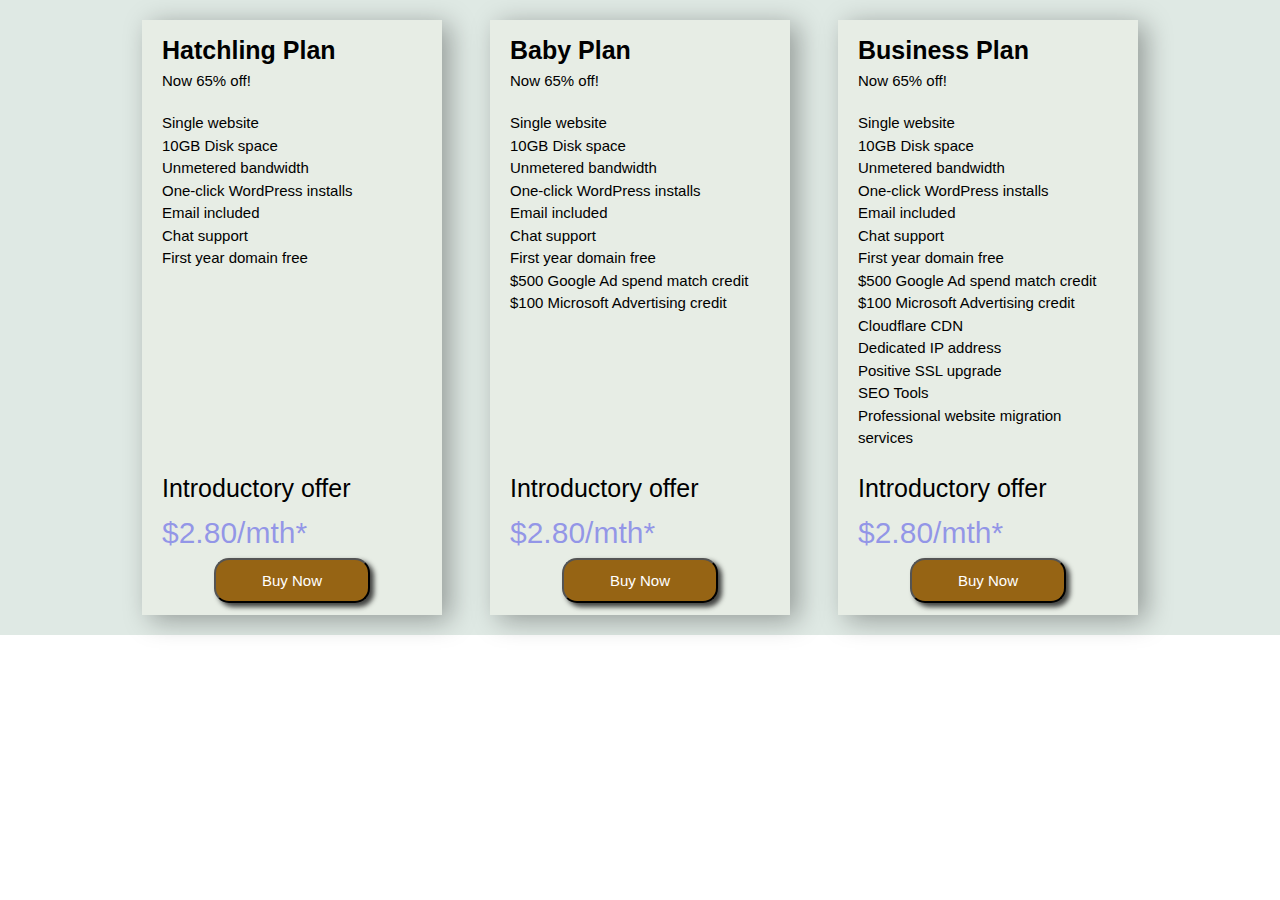
<file: css-masterclass/grids/pricing-table.html>
<!DOCTYPE html>
<html lang="en">

<head>
    <meta charset="UTF-8">
    <meta http-equiv="X-UA-Compatible" content="IE=edge">
    <meta name="viewport" content="width=device-width, initial-scale=1.0">
    <title>Pricing Table</title>
    <link rel="stylesheet" href="pt.css">
</head>

<body>
    <section class="pricing">
        <div class="plans">
            <div class="plan">
                <div class="plan-title">
                    <h4>Hatchling Plan</h4>
                    <p>Now 65% off!</p>
                </div>
                <div class="plan-features">
                    <ul>
                        <li>Single website</li>
                        <li>10GB Disk space</li>
                        <li>Unmetered bandwidth</li>
                        <li>
                            One-click WordPress installs
                        </li>
                        <li>
                            Email included
                        </li>
                        <li>
                            Chat support
                        </li>
                        <li>
                            First year domain free
                        </li>
                    </ul>
                </div>
                <div class="plan-price">
                    <p>Introductory offer</p>
                    <p>$2.80/mth*</p>
                    <button>Buy Now</button>
                </div>
            </div>






            <div class="plan">
                <div class="plan-title">
                    <h4>Baby Plan</h4>
                    <p>Now 65% off!</p>
                </div>
                <div class="plan-features">
                    <ul>
                        <li>Single website</li>
                        <li>10GB Disk space</li>
                        <li>Unmetered bandwidth</li>
                        <li>
                            One-click WordPress installs
                        </li>
                        <li>
                            Email included
                        </li>
                        <li>
                            Chat support
                        </li>
                        <li>
                            First year domain free
                        </li>
                        <li>
                            $500 Google Ad spend match credit
                        </li>
                        <li>
                            $100 Microsoft Advertising credit
                        </li>
                    </ul>
                </div>
                <div class="plan-price">
                    <p>Introductory offer</p>
                    <p>$2.80/mth*</p>
                    <button>Buy Now</button>
                </div>
            </div>




            <div class="plan">
                <div class="plan-title">
                    <h4>Business Plan</h4>
                    <p>Now 65% off!</p>
                </div>
                <div class="plan-features">
                    <ul>
                        <li>Single website</li>
                        <li>10GB Disk space</li>
                        <li>Unmetered bandwidth</li>
                        <li>
                            One-click WordPress installs
                        </li>
                        <li>
                            Email included
                        </li>
                        <li>
                            Chat support
                        </li>
                        <li>
                            First year domain free
                        </li>
                        <li>
                            $500 Google Ad spend match credit
                        </li>
                        <li>
                            $100 Microsoft Advertising credit
                        </li>
                        <li>
                            Cloudflare CDN
                        </li>
                        <li>Dedicated IP address​</li>
                        <li>Positive SSL upgrade</li>
                        <li>SEO Tools</li>
                        <li>Professional website migration services</li>
                    </ul>
                </div>
                <div class="plan-price">
                    <p>Introductory offer</p>
                    <p>$2.80/mth*</p>
                    <button>Buy Now</button>
                </div>
            </div>
        </div>
    </section>
</body>

</html>
</file>
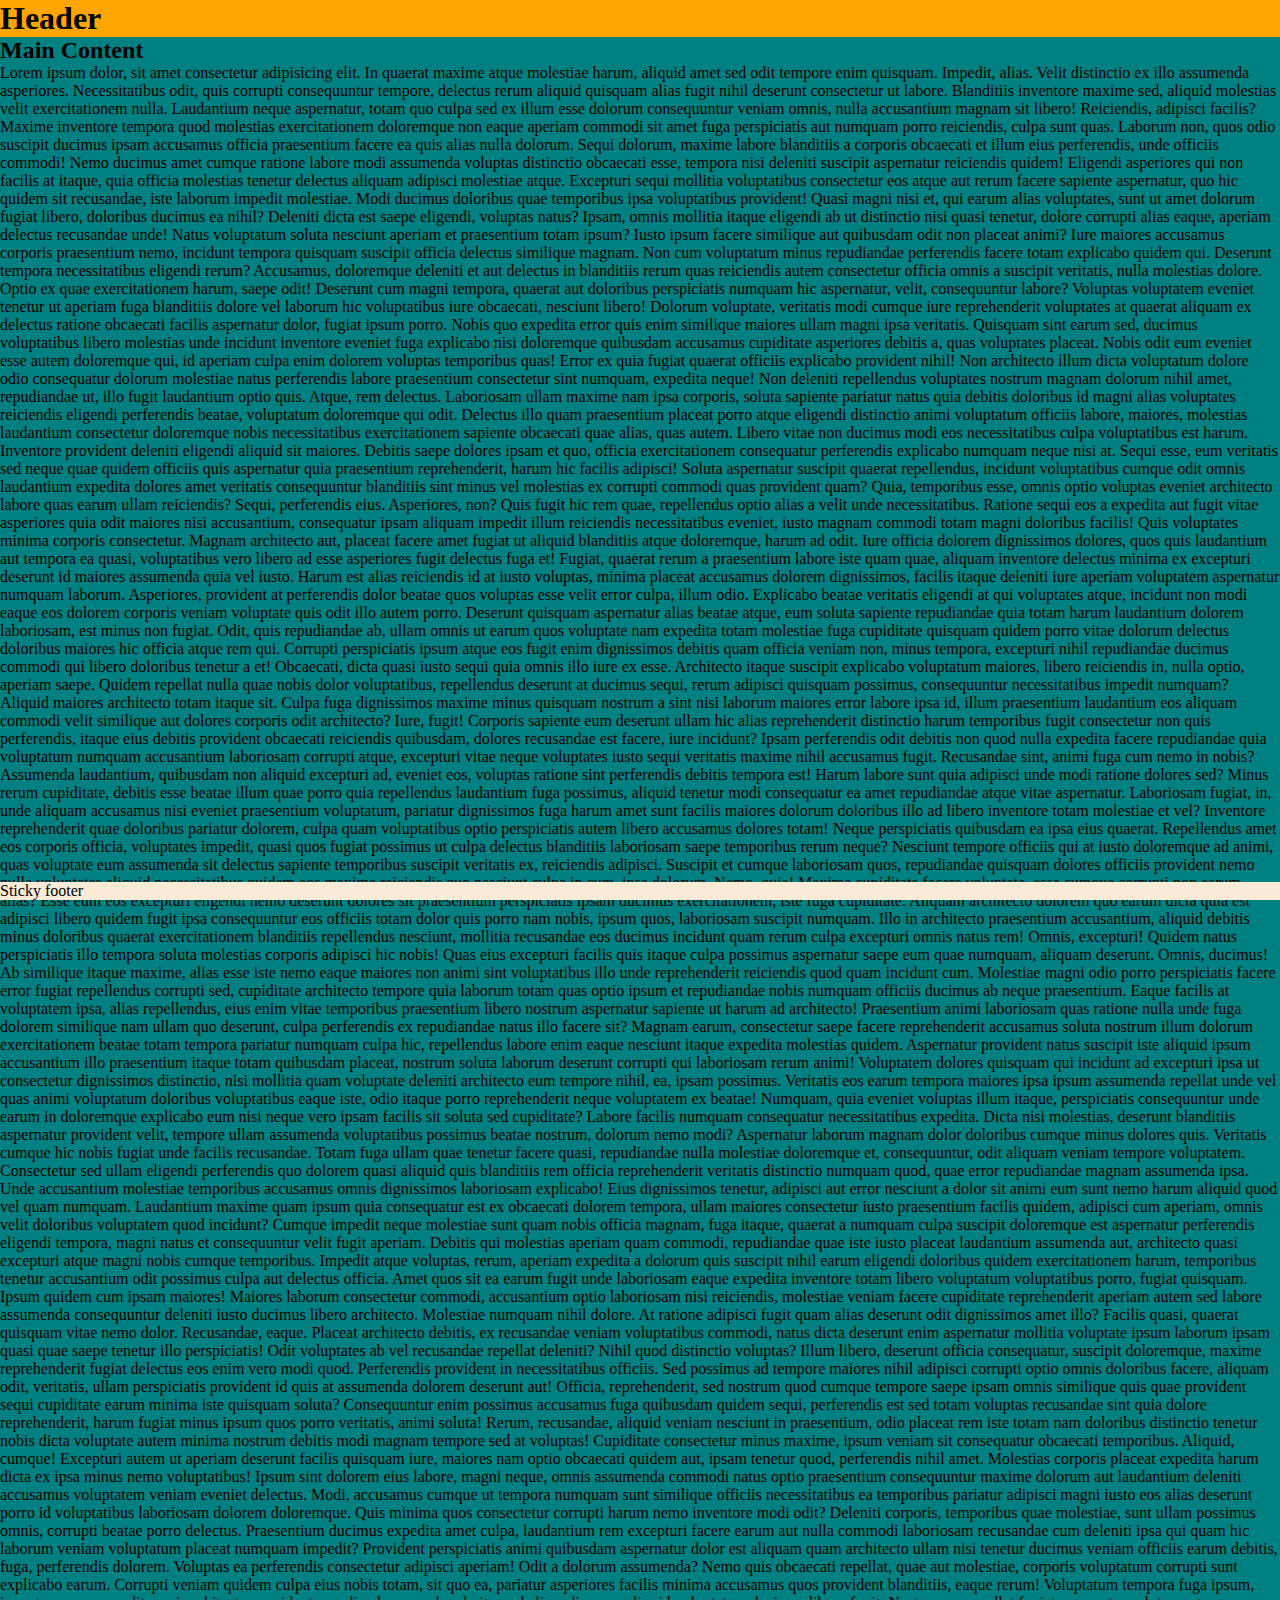
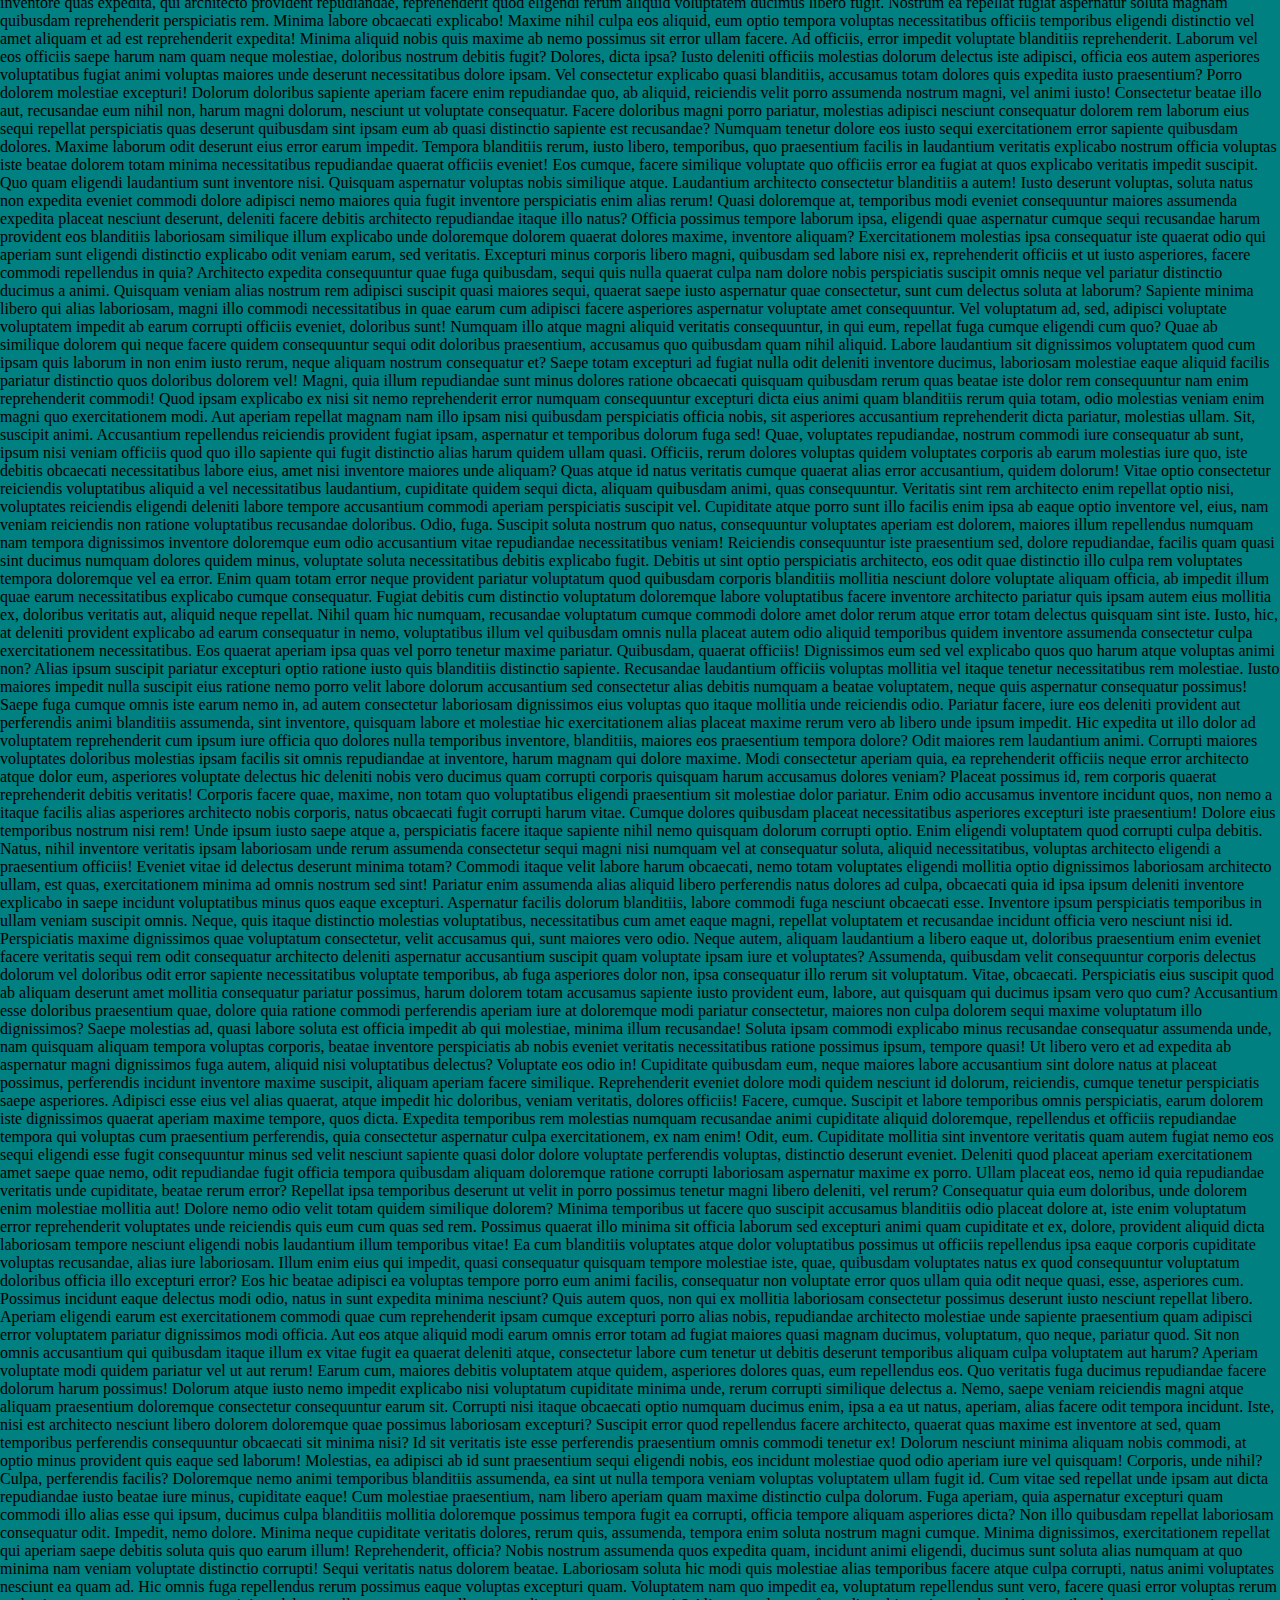
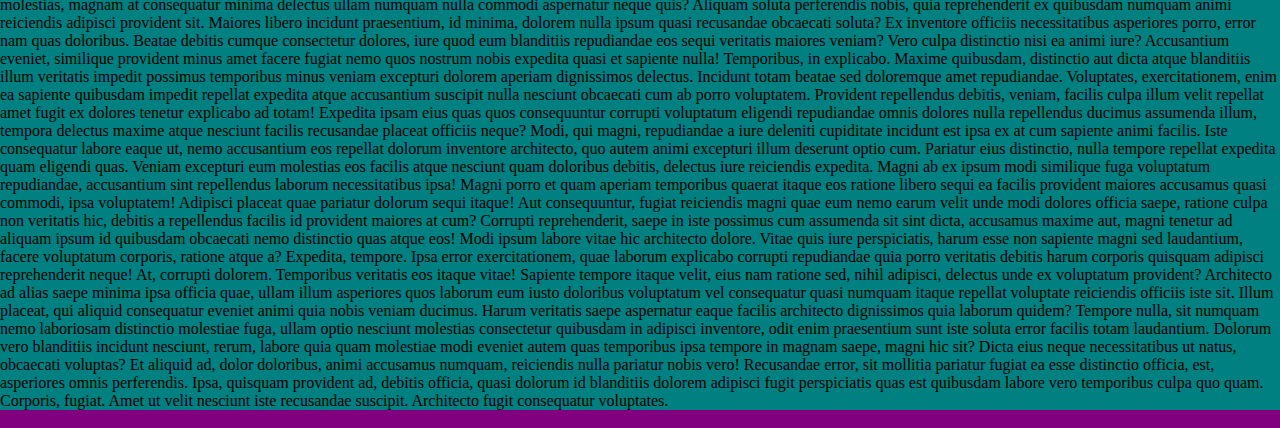
<file: css-masterclass/grids/sticky-footer.html>
<!DOCTYPE html>
<html lang="en">

<head>
    <meta charset="UTF-8">
    <meta http-equiv="X-UA-Compatible" content="IE=edge">
    <meta name="viewport" content="width=device-width, initial-scale=1.0">
    <title>Sticky Footer</title>
    <link rel="stylesheet" href="sf.css">
</head>

<body>
    <header>
        <h1>Header</h1>
    </header>
    <main>
        <h2>Main Content</h2>
        Lorem ipsum dolor, sit amet consectetur adipisicing elit. In quaerat maxime atque molestiae harum, aliquid amet
        sed odit tempore enim quisquam. Impedit, alias. Velit distinctio ex illo assumenda asperiores. Necessitatibus
        odit, quis corrupti consequuntur tempore, delectus rerum aliquid quisquam alias fugit nihil deserunt consectetur
        ut labore. Blanditiis inventore maxime sed, aliquid molestias velit exercitationem nulla. Laudantium neque
        aspernatur, totam quo culpa sed ex illum esse dolorum consequuntur veniam omnis, nulla accusantium magnam sit
        libero! Reiciendis, adipisci facilis? Maxime inventore tempora quod molestias exercitationem doloremque non
        eaque aperiam commodi sit amet fuga perspiciatis aut numquam porro reiciendis, culpa sunt quas. Laborum non,
        quos odio suscipit ducimus ipsam accusamus officia praesentium facere ea quis alias nulla dolorum. Sequi
        dolorum, maxime labore blanditiis a corporis obcaecati et illum eius perferendis, unde officiis commodi! Nemo
        ducimus amet cumque ratione labore modi assumenda voluptas distinctio obcaecati esse, tempora nisi deleniti
        suscipit aspernatur reiciendis quidem! Eligendi asperiores qui non facilis at itaque, quia officia molestias
        tenetur delectus aliquam adipisci molestiae atque. Excepturi sequi mollitia voluptatibus consectetur eos atque
        aut rerum facere sapiente aspernatur, quo hic quidem sit recusandae, iste laborum impedit molestiae. Modi
        ducimus doloribus quae temporibus ipsa voluptatibus provident! Quasi magni nisi et, qui earum alias voluptates,
        sunt ut amet dolorum fugiat libero, doloribus ducimus ea nihil? Deleniti dicta est saepe eligendi, voluptas
        natus? Ipsam, omnis mollitia itaque eligendi ab ut distinctio nisi quasi tenetur, dolore corrupti alias eaque,
        aperiam delectus recusandae unde! Natus voluptatum soluta nesciunt aperiam et praesentium totam ipsum? Iusto
        ipsum facere similique aut quibusdam odit non placeat animi? Iure maiores accusamus corporis praesentium nemo,
        incidunt tempora quisquam suscipit officia delectus similique magnam. Non cum voluptatum minus repudiandae
        perferendis facere totam explicabo quidem qui. Deserunt tempora necessitatibus eligendi rerum? Accusamus,
        doloremque deleniti et aut delectus in blanditiis rerum quas reiciendis autem consectetur officia omnis a
        suscipit veritatis, nulla molestias dolore. Optio ex quae exercitationem harum, saepe odit! Deserunt cum magni
        tempora, quaerat aut doloribus perspiciatis numquam hic aspernatur, velit, consequuntur labore? Voluptas
        voluptatem eveniet tenetur ut aperiam fuga blanditiis dolore vel laborum hic voluptatibus iure obcaecati,
        nesciunt libero! Dolorum voluptate, veritatis modi cumque iure reprehenderit voluptates at quaerat aliquam ex
        delectus ratione obcaecati facilis aspernatur dolor, fugiat ipsum porro. Nobis quo expedita error quis enim
        similique maiores ullam magni ipsa veritatis. Quisquam sint earum sed, ducimus voluptatibus libero molestias
        unde incidunt inventore eveniet fuga explicabo nisi doloremque quibusdam accusamus cupiditate asperiores debitis
        a, quas voluptates placeat. Nobis odit eum eveniet esse autem doloremque qui, id aperiam culpa enim dolorem
        voluptas temporibus quas! Error ex quia fugiat quaerat officiis explicabo provident nihil! Non architecto illum
        dicta voluptatum dolore odio consequatur dolorum molestiae natus perferendis labore praesentium consectetur sint
        numquam, expedita neque! Non deleniti repellendus voluptates nostrum magnam dolorum nihil amet, repudiandae ut,
        illo fugit laudantium optio quis. Atque, rem delectus. Laboriosam ullam maxime nam ipsa corporis, soluta
        sapiente pariatur natus quia debitis doloribus id magni alias voluptates reiciendis eligendi perferendis beatae,
        voluptatum doloremque qui odit. Delectus illo quam praesentium placeat porro atque eligendi distinctio animi
        voluptatum officiis labore, maiores, molestias laudantium consectetur doloremque nobis necessitatibus
        exercitationem sapiente obcaecati quae alias, quas autem. Libero vitae non ducimus modi eos necessitatibus culpa
        voluptatibus est harum. Inventore provident deleniti eligendi aliquid sit maiores. Debitis saepe dolores ipsam
        et quo, officia exercitationem consequatur perferendis explicabo numquam neque nisi at. Sequi esse, eum
        veritatis sed neque quae quidem officiis quis aspernatur quia praesentium reprehenderit, harum hic facilis
        adipisci! Soluta aspernatur suscipit quaerat repellendus, incidunt voluptatibus cumque odit omnis laudantium
        expedita dolores amet veritatis consequuntur blanditiis sint minus vel molestias ex corrupti commodi quas
        provident quam? Quia, temporibus esse, omnis optio voluptas eveniet architecto labore quas earum ullam
        reiciendis? Sequi, perferendis eius. Asperiores, non? Quis fugit hic rem quae, repellendus optio alias a velit
        unde necessitatibus. Ratione sequi eos a expedita aut fugit vitae asperiores quia odit maiores nisi accusantium,
        consequatur ipsam aliquam impedit illum reiciendis necessitatibus eveniet, iusto magnam commodi totam magni
        doloribus facilis! Quis voluptates minima corporis consectetur. Magnam architecto aut, placeat facere amet
        fugiat ut aliquid blanditiis atque doloremque, harum ad odit. Iure officia dolorem dignissimos dolores, quos
        quis laudantium aut tempora ea quasi, voluptatibus vero libero ad esse asperiores fugit delectus fuga et!
        Fugiat, quaerat rerum a praesentium labore iste quam quae, aliquam inventore delectus minima ex excepturi
        deserunt id maiores assumenda quia vel iusto. Harum est alias reiciendis id at iusto voluptas, minima placeat
        accusamus dolorem dignissimos, facilis itaque deleniti iure aperiam voluptatem aspernatur numquam laborum.
        Asperiores, provident at perferendis dolor beatae quos voluptas esse velit error culpa, illum odio. Explicabo
        beatae veritatis eligendi at qui voluptates atque, incidunt non modi eaque eos dolorem corporis veniam voluptate
        quis odit illo autem porro. Deserunt quisquam aspernatur alias beatae atque, eum soluta sapiente repudiandae
        quia totam harum laudantium dolorem laboriosam, est minus non fugiat. Odit, quis repudiandae ab, ullam omnis ut
        earum quos voluptate nam expedita totam molestiae fuga cupiditate quisquam quidem porro vitae dolorum delectus
        doloribus maiores hic officia atque rem qui. Corrupti perspiciatis ipsum atque eos fugit enim dignissimos
        debitis quam officia veniam non, minus tempora, excepturi nihil repudiandae ducimus commodi qui libero doloribus
        tenetur a et! Obcaecati, dicta quasi iusto sequi quia omnis illo iure ex esse. Architecto itaque suscipit
        explicabo voluptatum maiores, libero reiciendis in, nulla optio, aperiam saepe. Quidem repellat nulla quae nobis
        dolor voluptatibus, repellendus deserunt at ducimus sequi, rerum adipisci quisquam possimus, consequuntur
        necessitatibus impedit numquam? Aliquid maiores architecto totam itaque sit. Culpa fuga dignissimos maxime minus
        quisquam nostrum a sint nisi laborum maiores error labore ipsa id, illum praesentium laudantium eos aliquam
        commodi velit similique aut dolores corporis odit architecto? Iure, fugit! Corporis sapiente eum deserunt ullam
        hic alias reprehenderit distinctio harum temporibus fugit consectetur non quis perferendis, itaque eius debitis
        provident obcaecati reiciendis quibusdam, dolores recusandae est facere, iure incidunt? Ipsam perferendis odit
        debitis non quod nulla expedita facere repudiandae quia voluptatum numquam accusantium laboriosam corrupti
        atque, excepturi vitae neque voluptates iusto sequi veritatis maxime nihil accusamus fugit. Recusandae sint,
        animi fuga cum nemo in nobis? Assumenda laudantium, quibusdam non aliquid excepturi ad, eveniet eos, voluptas
        ratione sint perferendis debitis tempora est! Harum labore sunt quia adipisci unde modi ratione dolores sed?
        Minus rerum cupiditate, debitis esse beatae illum quae porro quia repellendus laudantium fuga possimus, aliquid
        tenetur modi consequatur ea amet repudiandae atque vitae aspernatur. Laboriosam fugiat, in, unde aliquam
        accusamus nisi eveniet praesentium voluptatum, pariatur dignissimos fuga harum amet sunt facilis maiores dolorum
        doloribus illo ad libero inventore totam molestiae et vel? Inventore reprehenderit quae doloribus pariatur
        dolorem, culpa quam voluptatibus optio perspiciatis autem libero accusamus dolores totam! Neque perspiciatis
        quibusdam ea ipsa eius quaerat. Repellendus amet eos corporis officia, voluptates impedit, quasi quos fugiat
        possimus ut culpa delectus blanditiis laboriosam saepe temporibus rerum neque? Nesciunt tempore officiis qui at
        iusto doloremque ad animi, quas voluptate eum assumenda sit delectus sapiente temporibus suscipit veritatis ex,
        reiciendis adipisci. Suscipit et cumque laboriosam quos, repudiandae quisquam dolores officiis provident nemo
        nulla voluptates aliquid necessitatibus quidem eos maxime reiciendis quo nesciunt culpa in cum, ipsa dolorum.
        Nemo, quia! Maxime cupiditate facere voluptate, esse cumque corrupti non earum alias? Esse eum eos excepturi
        eligendi nemo deserunt dolores sit praesentium perspiciatis ipsam ducimus exercitationem, iste fuga cupiditate.
        Aliquam architecto dolorem quo earum dicta quia est adipisci libero quidem fugit ipsa consequuntur eos officiis
        totam dolor quis porro nam nobis, ipsum quos, laboriosam suscipit numquam. Illo in architecto praesentium
        accusantium, aliquid debitis minus doloribus quaerat exercitationem blanditiis repellendus nesciunt, mollitia
        recusandae eos ducimus incidunt quam rerum culpa excepturi omnis natus rem! Omnis, excepturi! Quidem natus
        perspiciatis illo tempora soluta molestias corporis adipisci hic nobis! Quas eius excepturi facilis quis itaque
        culpa possimus aspernatur saepe eum quae numquam, aliquam deserunt. Omnis, ducimus! Ab similique itaque maxime,
        alias esse iste nemo eaque maiores non animi sint voluptatibus illo unde reprehenderit reiciendis quod quam
        incidunt cum. Molestiae magni odio porro perspiciatis facere error fugiat repellendus corrupti sed, cupiditate
        architecto tempore quia laborum totam quas optio ipsum et repudiandae nobis numquam officiis ducimus ab neque
        praesentium. Eaque facilis at voluptatem ipsa, alias repellendus, eius enim vitae temporibus praesentium libero
        nostrum aspernatur sapiente ut harum ad architecto! Praesentium animi laboriosam quas ratione nulla unde fuga
        dolorem similique nam ullam quo deserunt, culpa perferendis ex repudiandae natus illo facere sit? Magnam earum,
        consectetur saepe facere reprehenderit accusamus soluta nostrum illum dolorum exercitationem beatae totam
        tempora pariatur numquam culpa hic, repellendus labore enim eaque nesciunt itaque expedita molestias quidem.
        Aspernatur provident natus suscipit iste aliquid ipsum accusantium illo praesentium itaque totam quibusdam
        placeat, nostrum soluta laborum deserunt corrupti qui laboriosam rerum animi! Voluptatem dolores quisquam qui
        incidunt ad excepturi ipsa ut consectetur dignissimos distinctio, nisi mollitia quam voluptate deleniti
        architecto eum tempore nihil, ea, ipsam possimus. Veritatis eos earum tempora maiores ipsa ipsum assumenda
        repellat unde vel quas animi voluptatum doloribus voluptatibus eaque iste, odio itaque porro reprehenderit neque
        voluptatem ex beatae! Numquam, quia eveniet voluptas illum itaque, perspiciatis consequuntur unde earum in
        doloremque explicabo eum nisi neque vero ipsam facilis sit soluta sed cupiditate? Labore facilis numquam
        consequatur necessitatibus expedita. Dicta nisi molestias, deserunt blanditiis aspernatur provident velit,
        tempore ullam assumenda voluptatibus possimus beatae nostrum, dolorum nemo modi? Aspernatur laborum magnam dolor
        doloribus cumque minus dolores quis. Veritatis cumque hic nobis fugiat unde facilis recusandae. Totam fuga ullam
        quae tenetur facere quasi, repudiandae nulla molestiae doloremque et, consequuntur, odit aliquam veniam tempore
        voluptatem. Consectetur sed ullam eligendi perferendis quo dolorem quasi aliquid quis blanditiis rem officia
        reprehenderit veritatis distinctio numquam quod, quae error repudiandae magnam assumenda ipsa. Unde accusantium
        molestiae temporibus accusamus omnis dignissimos laboriosam explicabo! Eius dignissimos tenetur, adipisci aut
        error nesciunt a dolor sit animi eum sunt nemo harum aliquid quod vel quam numquam. Laudantium maxime quam ipsum
        quia consequatur est ex obcaecati dolorem tempora, ullam maiores consectetur iusto praesentium facilis quidem,
        adipisci cum aperiam, omnis velit doloribus voluptatem quod incidunt? Cumque impedit neque molestiae sunt quam
        nobis officia magnam, fuga itaque, quaerat a numquam culpa suscipit doloremque est aspernatur perferendis
        eligendi tempora, magni natus et consequuntur velit fugit aperiam. Debitis qui molestias aperiam quam commodi,
        repudiandae quae iste iusto placeat laudantium assumenda aut, architecto quasi excepturi atque magni nobis
        cumque temporibus. Impedit atque voluptas, rerum, aperiam expedita a dolorum quis suscipit nihil earum eligendi
        doloribus quidem exercitationem harum, temporibus tenetur accusantium odit possimus culpa aut delectus officia.
        Amet quos sit ea earum fugit unde laboriosam eaque expedita inventore totam libero voluptatum voluptatibus
        porro, fugiat quisquam. Ipsum quidem cum ipsam maiores! Maiores laborum consectetur commodi, accusantium optio
        laboriosam nisi reiciendis, molestiae veniam facere cupiditate reprehenderit aperiam autem sed labore assumenda
        consequuntur deleniti iusto ducimus libero architecto. Molestiae numquam nihil dolore. At ratione adipisci fugit
        quam alias deserunt odit dignissimos amet illo? Facilis quasi, quaerat quisquam vitae nemo dolor. Recusandae,
        eaque. Placeat architecto debitis, ex recusandae veniam voluptatibus commodi, natus dicta deserunt enim
        aspernatur mollitia voluptate ipsum laborum ipsam quasi quae saepe tenetur illo perspiciatis! Odit voluptates ab
        vel recusandae repellat deleniti? Nihil quod distinctio voluptas? Illum libero, deserunt officia consequatur,
        suscipit doloremque, maxime reprehenderit fugiat delectus eos enim vero modi quod. Perferendis provident in
        necessitatibus officiis. Sed possimus ad tempore maiores nihil adipisci corrupti optio omnis doloribus facere,
        aliquam odit, veritatis, ullam perspiciatis provident id quis at assumenda dolorem deserunt aut! Officia,
        reprehenderit, sed nostrum quod cumque tempore saepe ipsam omnis similique quis quae provident sequi cupiditate
        earum minima iste quisquam soluta? Consequuntur enim possimus accusamus fuga quibusdam quidem sequi, perferendis
        est sed totam voluptas recusandae sint quia dolore reprehenderit, harum fugiat minus ipsum quos porro veritatis,
        animi soluta! Rerum, recusandae, aliquid veniam nesciunt in praesentium, odio placeat rem iste totam nam
        doloribus distinctio tenetur nobis dicta voluptate autem minima nostrum debitis modi magnam tempore sed at
        voluptas! Cupiditate consectetur minus maxime, ipsum veniam sit consequatur obcaecati temporibus. Aliquid,
        cumque! Excepturi autem ut aperiam deserunt facilis quisquam iure, maiores nam optio obcaecati quidem aut, ipsam
        tenetur quod, perferendis nihil amet. Molestias corporis placeat expedita harum dicta ex ipsa minus nemo
        voluptatibus! Ipsum sint dolorem eius labore, magni neque, omnis assumenda commodi natus optio praesentium
        consequuntur maxime dolorum aut laudantium deleniti accusamus voluptatem veniam eveniet delectus. Modi,
        accusamus cumque ut tempora numquam sunt similique officiis necessitatibus ea temporibus pariatur adipisci magni
        iusto eos alias deserunt porro id voluptatibus laboriosam dolorem doloremque. Quis minima quos consectetur
        corrupti harum nemo inventore modi odit? Deleniti corporis, temporibus quae molestiae, sunt ullam possimus
        omnis, corrupti beatae porro delectus. Praesentium ducimus expedita amet culpa, laudantium rem excepturi facere
        earum aut nulla commodi laboriosam recusandae cum deleniti ipsa qui quam hic laborum veniam voluptatum placeat
        numquam impedit? Provident perspiciatis animi quibusdam aspernatur dolor est aliquam quam architecto ullam nisi
        tenetur ducimus veniam officiis earum debitis, fuga, perferendis dolorem. Voluptas ea perferendis consectetur
        adipisci aperiam! Odit a dolorum assumenda? Nemo quis obcaecati repellat, quae aut molestiae, corporis
        voluptatum corrupti sunt explicabo earum. Corrupti veniam quidem culpa eius nobis totam, sit quo ea, pariatur
        asperiores facilis minima accusamus quos provident blanditiis, eaque rerum! Voluptatum tempora fuga ipsum,
        inventore quas expedita, qui architecto provident repudiandae, reprehenderit quod eligendi rerum aliquid
        voluptatem ducimus libero fugit. Nostrum ea repellat fugiat aspernatur soluta magnam quibusdam reprehenderit
        perspiciatis rem. Minima labore obcaecati explicabo! Maxime nihil culpa eos aliquid, eum optio tempora voluptas
        necessitatibus officiis temporibus eligendi distinctio vel amet aliquam et ad est reprehenderit expedita! Minima
        aliquid nobis quis maxime ab nemo possimus sit error ullam facere. Ad officiis, error impedit voluptate
        blanditiis reprehenderit. Laborum vel eos officiis saepe harum nam quam neque molestiae, doloribus nostrum
        debitis fugit? Dolores, dicta ipsa? Iusto deleniti officiis molestias dolorum delectus iste adipisci, officia
        eos autem asperiores voluptatibus fugiat animi voluptas maiores unde deserunt necessitatibus dolore ipsam. Vel
        consectetur explicabo quasi blanditiis, accusamus totam dolores quis expedita iusto praesentium? Porro dolorem
        molestiae excepturi! Dolorum doloribus sapiente aperiam facere enim repudiandae quo, ab aliquid, reiciendis
        velit porro assumenda nostrum magni, vel animi iusto! Consectetur beatae illo aut, recusandae eum nihil non,
        harum magni dolorum, nesciunt ut voluptate consequatur. Facere doloribus magni porro pariatur, molestias
        adipisci nesciunt consequatur dolorem rem laborum eius sequi repellat perspiciatis quas deserunt quibusdam sint
        ipsam eum ab quasi distinctio sapiente est recusandae? Numquam tenetur dolore eos iusto sequi exercitationem
        error sapiente quibusdam dolores. Maxime laborum odit deserunt eius error earum impedit. Tempora blanditiis
        rerum, iusto libero, temporibus, quo praesentium facilis in laudantium veritatis explicabo nostrum officia
        voluptas iste beatae dolorem totam minima necessitatibus repudiandae quaerat officiis eveniet! Eos cumque,
        facere similique voluptate quo officiis error ea fugiat at quos explicabo veritatis impedit suscipit. Quo quam
        eligendi laudantium sunt inventore nisi. Quisquam aspernatur voluptas nobis similique atque. Laudantium
        architecto consectetur blanditiis a autem! Iusto deserunt voluptas, soluta natus non expedita eveniet commodi
        dolore adipisci nemo maiores quia fugit inventore perspiciatis enim alias rerum! Quasi doloremque at, temporibus
        modi eveniet consequuntur maiores assumenda expedita placeat nesciunt deserunt, deleniti facere debitis
        architecto repudiandae itaque illo natus? Officia possimus tempore laborum ipsa, eligendi quae aspernatur cumque
        sequi recusandae harum provident eos blanditiis laboriosam similique illum explicabo unde doloremque dolorem
        quaerat dolores maxime, inventore aliquam? Exercitationem molestias ipsa consequatur iste quaerat odio qui
        aperiam sunt eligendi distinctio explicabo odit veniam earum, sed veritatis. Excepturi minus corporis libero
        magni, quibusdam sed labore nisi ex, reprehenderit officiis et ut iusto asperiores, facere commodi repellendus
        in quia? Architecto expedita consequuntur quae fuga quibusdam, sequi quis nulla quaerat culpa nam dolore nobis
        perspiciatis suscipit omnis neque vel pariatur distinctio ducimus a animi. Quisquam veniam alias nostrum rem
        adipisci suscipit quasi maiores sequi, quaerat saepe iusto aspernatur quae consectetur, sunt cum delectus soluta
        at laborum? Sapiente minima libero qui alias laboriosam, magni illo commodi necessitatibus in quae earum cum
        adipisci facere asperiores aspernatur voluptate amet consequuntur. Vel voluptatum ad, sed, adipisci voluptate
        voluptatem impedit ab earum corrupti officiis eveniet, doloribus sunt! Numquam illo atque magni aliquid
        veritatis consequuntur, in qui eum, repellat fuga cumque eligendi cum quo? Quae ab similique dolorem qui neque
        facere quidem consequuntur sequi odit doloribus praesentium, accusamus quo quibusdam quam nihil aliquid. Labore
        laudantium sit dignissimos voluptatem quod cum ipsam quis laborum in non enim iusto rerum, neque aliquam nostrum
        consequatur et? Saepe totam excepturi ad fugiat nulla odit deleniti inventore ducimus, laboriosam molestiae
        eaque aliquid facilis pariatur distinctio quos doloribus dolorem vel! Magni, quia illum repudiandae sunt minus
        dolores ratione obcaecati quisquam quibusdam rerum quas beatae iste dolor rem consequuntur nam enim
        reprehenderit commodi! Quod ipsam explicabo ex nisi sit nemo reprehenderit error numquam consequuntur excepturi
        dicta eius animi quam blanditiis rerum quia totam, odio molestias veniam enim magni quo exercitationem modi. Aut
        aperiam repellat magnam nam illo ipsam nisi quibusdam perspiciatis officia nobis, sit asperiores accusantium
        reprehenderit dicta pariatur, molestias ullam. Sit, suscipit animi. Accusantium repellendus reiciendis provident
        fugiat ipsam, aspernatur et temporibus dolorum fuga sed! Quae, voluptates repudiandae, nostrum commodi iure
        consequatur ab sunt, ipsum nisi veniam officiis quod quo illo sapiente qui fugit distinctio alias harum quidem
        ullam quasi. Officiis, rerum dolores voluptas quidem voluptates corporis ab earum molestias iure quo, iste
        debitis obcaecati necessitatibus labore eius, amet nisi inventore maiores unde aliquam? Quas atque id natus
        veritatis cumque quaerat alias error accusantium, quidem dolorum! Vitae optio consectetur reiciendis
        voluptatibus aliquid a vel necessitatibus laudantium, cupiditate quidem sequi dicta, aliquam quibusdam animi,
        quas consequuntur. Veritatis sint rem architecto enim repellat optio nisi, voluptates reiciendis eligendi
        deleniti labore tempore accusantium commodi aperiam perspiciatis suscipit vel. Cupiditate atque porro sunt illo
        facilis enim ipsa ab eaque optio inventore vel, eius, nam veniam reiciendis non ratione voluptatibus recusandae
        doloribus. Odio, fuga. Suscipit soluta nostrum quo natus, consequuntur voluptates aperiam est dolorem, maiores
        illum repellendus numquam nam tempora dignissimos inventore doloremque eum odio accusantium vitae repudiandae
        necessitatibus veniam! Reiciendis consequuntur iste praesentium sed, dolore repudiandae, facilis quam quasi sint
        ducimus numquam dolores quidem minus, voluptate soluta necessitatibus debitis explicabo fugit. Debitis ut sint
        optio perspiciatis architecto, eos odit quae distinctio illo culpa rem voluptates tempora doloremque vel ea
        error. Enim quam totam error neque provident pariatur voluptatum quod quibusdam corporis blanditiis mollitia
        nesciunt dolore voluptate aliquam officia, ab impedit illum quae earum necessitatibus explicabo cumque
        consequatur. Fugiat debitis cum distinctio voluptatum doloremque labore voluptatibus facere inventore architecto
        pariatur quis ipsam autem eius mollitia ex, doloribus veritatis aut, aliquid neque repellat. Nihil quam hic
        numquam, recusandae voluptatum cumque commodi dolore amet dolor rerum atque error totam delectus quisquam sint
        iste. Iusto, hic, at deleniti provident explicabo ad earum consequatur in nemo, voluptatibus illum vel quibusdam
        omnis nulla placeat autem odio aliquid temporibus quidem inventore assumenda consectetur culpa exercitationem
        necessitatibus. Eos quaerat aperiam ipsa quas vel porro tenetur maxime pariatur. Quibusdam, quaerat officiis!
        Dignissimos eum sed vel explicabo quos quo harum atque voluptas animi non? Alias ipsum suscipit pariatur
        excepturi optio ratione iusto quis blanditiis distinctio sapiente. Recusandae laudantium officiis voluptas
        mollitia vel itaque tenetur necessitatibus rem molestiae. Iusto maiores impedit nulla suscipit eius ratione nemo
        porro velit labore dolorum accusantium sed consectetur alias debitis numquam a beatae voluptatem, neque quis
        aspernatur consequatur possimus! Saepe fuga cumque omnis iste earum nemo in, ad autem consectetur laboriosam
        dignissimos eius voluptas quo itaque mollitia unde reiciendis odio. Pariatur facere, iure eos deleniti provident
        aut perferendis animi blanditiis assumenda, sint inventore, quisquam labore et molestiae hic exercitationem
        alias placeat maxime rerum vero ab libero unde ipsum impedit. Hic expedita ut illo dolor ad voluptatem
        reprehenderit cum ipsum iure officia quo dolores nulla temporibus inventore, blanditiis, maiores eos praesentium
        tempora dolore? Odit maiores rem laudantium animi. Corrupti maiores voluptates doloribus molestias ipsam facilis
        sit omnis repudiandae at inventore, harum magnam qui dolore maxime. Modi consectetur aperiam quia, ea
        reprehenderit officiis neque error architecto atque dolor eum, asperiores voluptate delectus hic deleniti nobis
        vero ducimus quam corrupti corporis quisquam harum accusamus dolores veniam? Placeat possimus id, rem corporis
        quaerat reprehenderit debitis veritatis! Corporis facere quae, maxime, non totam quo voluptatibus eligendi
        praesentium sit molestiae dolor pariatur. Enim odio accusamus inventore incidunt quos, non nemo a itaque facilis
        alias asperiores architecto nobis corporis, natus obcaecati fugit corrupti harum vitae. Cumque dolores quibusdam
        placeat necessitatibus asperiores excepturi iste praesentium! Dolore eius temporibus nostrum nisi rem! Unde
        ipsum iusto saepe atque a, perspiciatis facere itaque sapiente nihil nemo quisquam dolorum corrupti optio. Enim
        eligendi voluptatem quod corrupti culpa debitis. Natus, nihil inventore veritatis ipsam laboriosam unde rerum
        assumenda consectetur sequi magni nisi numquam vel at consequatur soluta, aliquid necessitatibus, voluptas
        architecto eligendi a praesentium officiis! Eveniet vitae id delectus deserunt minima totam? Commodi itaque
        velit labore harum obcaecati, nemo totam voluptates eligendi mollitia optio dignissimos laboriosam architecto
        ullam, est quas, exercitationem minima ad omnis nostrum sed sint! Pariatur enim assumenda alias aliquid libero
        perferendis natus dolores ad culpa, obcaecati quia id ipsa ipsum deleniti inventore explicabo in saepe incidunt
        voluptatibus minus quos eaque excepturi. Aspernatur facilis dolorum blanditiis, labore commodi fuga nesciunt
        obcaecati esse. Inventore ipsum perspiciatis temporibus in ullam veniam suscipit omnis. Neque, quis itaque
        distinctio molestias voluptatibus, necessitatibus cum amet eaque magni, repellat voluptatem et recusandae
        incidunt officia vero nesciunt nisi id. Perspiciatis maxime dignissimos quae voluptatum consectetur, velit
        accusamus qui, sunt maiores vero odio. Neque autem, aliquam laudantium a libero eaque ut, doloribus praesentium
        enim eveniet facere veritatis sequi rem odit consequatur architecto deleniti aspernatur accusantium suscipit
        quam voluptate ipsam iure et voluptates? Assumenda, quibusdam velit consequuntur corporis delectus dolorum vel
        doloribus odit error sapiente necessitatibus voluptate temporibus, ab fuga asperiores dolor non, ipsa
        consequatur illo rerum sit voluptatum. Vitae, obcaecati. Perspiciatis eius suscipit quod ab aliquam deserunt
        amet mollitia consequatur pariatur possimus, harum dolorem totam accusamus sapiente iusto provident eum, labore,
        aut quisquam qui ducimus ipsam vero quo cum? Accusantium esse doloribus praesentium quae, dolore quia ratione
        commodi perferendis aperiam iure at doloremque modi pariatur consectetur, maiores non culpa dolorem sequi maxime
        voluptatum illo dignissimos? Saepe molestias ad, quasi labore soluta est officia impedit ab qui molestiae,
        minima illum recusandae! Soluta ipsam commodi explicabo minus recusandae consequatur assumenda unde, nam
        quisquam aliquam tempora voluptas corporis, beatae inventore perspiciatis ab nobis eveniet veritatis
        necessitatibus ratione possimus ipsum, tempore quasi! Ut libero vero et ad expedita ab aspernatur magni
        dignissimos fuga autem, aliquid nisi voluptatibus delectus? Voluptate eos odio in! Cupiditate quibusdam eum,
        neque maiores labore accusantium sint dolore natus at placeat possimus, perferendis incidunt inventore maxime
        suscipit, aliquam aperiam facere similique. Reprehenderit eveniet dolore modi quidem nesciunt id dolorum,
        reiciendis, cumque tenetur perspiciatis saepe asperiores. Adipisci esse eius vel alias quaerat, atque impedit
        hic doloribus, veniam veritatis, dolores officiis! Facere, cumque. Suscipit et labore temporibus omnis
        perspiciatis, earum dolorem iste dignissimos quaerat aperiam maxime tempore, quos dicta. Expedita temporibus rem
        molestias numquam recusandae animi cupiditate aliquid doloremque, repellendus et officiis repudiandae tempora
        qui voluptas cum praesentium perferendis, quia consectetur aspernatur culpa exercitationem, ex nam enim! Odit,
        eum. Cupiditate mollitia sint inventore veritatis quam autem fugiat nemo eos sequi eligendi esse fugit
        consequuntur minus sed velit nesciunt sapiente quasi dolor dolore voluptate perferendis voluptas, distinctio
        deserunt eveniet. Deleniti quod placeat aperiam exercitationem amet saepe quae nemo, odit repudiandae fugit
        officia tempora quibusdam aliquam doloremque ratione corrupti laboriosam aspernatur maxime ex porro. Ullam
        placeat eos, nemo id quia repudiandae veritatis unde cupiditate, beatae rerum error? Repellat ipsa temporibus
        deserunt ut velit in porro possimus tenetur magni libero deleniti, vel rerum? Consequatur quia eum doloribus,
        unde dolorem enim molestiae mollitia aut! Dolore nemo odio velit totam quidem similique dolorem? Minima
        temporibus ut facere quo suscipit accusamus blanditiis odio placeat dolore at, iste enim voluptatum error
        reprehenderit voluptates unde reiciendis quis eum cum quas sed rem. Possimus quaerat illo minima sit officia
        laborum sed excepturi animi quam cupiditate et ex, dolore, provident aliquid dicta laboriosam tempore nesciunt
        eligendi nobis laudantium illum temporibus vitae! Ea cum blanditiis voluptates atque dolor voluptatibus possimus
        ut officiis repellendus ipsa eaque corporis cupiditate voluptas recusandae, alias iure laboriosam. Illum enim
        eius qui impedit, quasi consequatur quisquam tempore molestiae iste, quae, quibusdam voluptates natus ex quod
        consequuntur voluptatum doloribus officia illo excepturi error? Eos hic beatae adipisci ea voluptas tempore
        porro eum animi facilis, consequatur non voluptate error quos ullam quia odit neque quasi, esse, asperiores cum.
        Possimus incidunt eaque delectus modi odio, natus in sunt expedita minima nesciunt? Quis autem quos, non qui ex
        mollitia laboriosam consectetur possimus deserunt iusto nesciunt repellat libero. Aperiam eligendi earum est
        exercitationem commodi quae cum reprehenderit ipsam cumque excepturi porro alias nobis, repudiandae architecto
        molestiae unde sapiente praesentium quam adipisci error voluptatem pariatur dignissimos modi officia. Aut eos
        atque aliquid modi earum omnis error totam ad fugiat maiores quasi magnam ducimus, voluptatum, quo neque,
        pariatur quod. Sit non omnis accusantium qui quibusdam itaque illum ex vitae fugit ea quaerat deleniti atque,
        consectetur labore cum tenetur ut debitis deserunt temporibus aliquam culpa voluptatem aut harum? Aperiam
        voluptate modi quidem pariatur vel ut aut rerum! Earum cum, maiores debitis voluptatem atque quidem, asperiores
        dolores quas, eum repellendus eos. Quo veritatis fuga ducimus repudiandae facere dolorum harum possimus! Dolorum
        atque iusto nemo impedit explicabo nisi voluptatum cupiditate minima unde, rerum corrupti similique delectus a.
        Nemo, saepe veniam reiciendis magni atque aliquam praesentium doloremque consectetur consequuntur earum sit.
        Corrupti nisi itaque obcaecati optio numquam ducimus enim, ipsa a ea ut natus, aperiam, alias facere odit
        tempora incidunt. Iste, nisi est architecto nesciunt libero dolorem doloremque quae possimus laboriosam
        excepturi? Suscipit error quod repellendus facere architecto, quaerat quas maxime est inventore at sed, quam
        temporibus perferendis consequuntur obcaecati sit minima nisi? Id sit veritatis iste esse perferendis
        praesentium omnis commodi tenetur ex! Dolorum nesciunt minima aliquam nobis commodi, at optio minus provident
        quis eaque sed laborum! Molestias, ea adipisci ab id sunt praesentium sequi eligendi nobis, eos incidunt
        molestiae quod odio aperiam iure vel quisquam! Corporis, unde nihil? Culpa, perferendis facilis? Doloremque nemo
        animi temporibus blanditiis assumenda, ea sint ut nulla tempora veniam voluptas voluptatem ullam fugit id. Cum
        vitae sed repellat unde ipsam aut dicta repudiandae iusto beatae iure minus, cupiditate eaque! Cum molestiae
        praesentium, nam libero aperiam quam maxime distinctio culpa dolorum. Fuga aperiam, quia aspernatur excepturi
        quam commodi illo alias esse qui ipsum, ducimus culpa blanditiis mollitia doloremque possimus tempora fugit ea
        corrupti, officia tempore aliquam asperiores dicta? Non illo quibusdam repellat laboriosam consequatur odit.
        Impedit, nemo dolore. Minima neque cupiditate veritatis dolores, rerum quis, assumenda, tempora enim soluta
        nostrum magni cumque. Minima dignissimos, exercitationem repellat qui aperiam saepe debitis soluta quis quo
        earum illum! Reprehenderit, officia? Nobis nostrum assumenda quos expedita quam, incidunt animi eligendi,
        ducimus sunt soluta alias numquam at quo minima nam veniam voluptate distinctio corrupti! Sequi veritatis natus
        dolorem beatae. Laboriosam soluta hic modi quis molestiae alias temporibus facere atque culpa corrupti, natus
        animi voluptates nesciunt ea quam ad. Hic omnis fuga repellendus rerum possimus eaque voluptas excepturi quam.
        Voluptatem nam quo impedit ea, voluptatum repellendus sunt vero, facere quasi error voluptas rerum molestias,
        magnam at consequatur minima delectus ullam numquam nulla commodi aspernatur neque quis? Aliquam soluta
        perferendis nobis, quia reprehenderit ex quibusdam numquam animi reiciendis adipisci provident sit. Maiores
        libero incidunt praesentium, id minima, dolorem nulla ipsum quasi recusandae obcaecati soluta? Ex inventore
        officiis necessitatibus asperiores porro, error nam quas doloribus. Beatae debitis cumque consectetur dolores,
        iure quod eum blanditiis repudiandae eos sequi veritatis maiores veniam? Vero culpa distinctio nisi ea animi
        iure? Accusantium eveniet, similique provident minus amet facere fugiat nemo quos nostrum nobis expedita quasi
        et sapiente nulla! Temporibus, in explicabo. Maxime quibusdam, distinctio aut dicta atque blanditiis illum
        veritatis impedit possimus temporibus minus veniam excepturi dolorem aperiam dignissimos delectus. Incidunt
        totam beatae sed doloremque amet repudiandae. Voluptates, exercitationem, enim ea sapiente quibusdam impedit
        repellat expedita atque accusantium suscipit nulla nesciunt obcaecati cum ab porro voluptatem. Provident
        repellendus debitis, veniam, facilis culpa illum velit repellat amet fugit ex dolores tenetur explicabo ad
        totam! Expedita ipsam eius quas quos consequuntur corrupti voluptatum eligendi repudiandae omnis dolores nulla
        repellendus ducimus assumenda illum, tempora delectus maxime atque nesciunt facilis recusandae placeat officiis
        neque? Modi, qui magni, repudiandae a iure deleniti cupiditate incidunt est ipsa ex at cum sapiente animi
        facilis. Iste consequatur labore eaque ut, nemo accusantium eos repellat dolorum inventore architecto, quo autem
        animi excepturi illum deserunt optio cum. Pariatur eius distinctio, nulla tempore repellat expedita quam
        eligendi quas. Veniam excepturi eum molestias eos facilis atque nesciunt quam doloribus debitis, delectus iure
        reiciendis expedita. Magni ab ex ipsum modi similique fuga voluptatum repudiandae, accusantium sint repellendus
        laborum necessitatibus ipsa! Magni porro et quam aperiam temporibus quaerat itaque eos ratione libero sequi ea
        facilis provident maiores accusamus quasi commodi, ipsa voluptatem! Adipisci placeat quae pariatur dolorum sequi
        itaque! Aut consequuntur, fugiat reiciendis magni quae eum nemo earum velit unde modi dolores officia saepe,
        ratione culpa non veritatis hic, debitis a repellendus facilis id provident maiores at cum? Corrupti
        reprehenderit, saepe in iste possimus cum assumenda sit sint dicta, accusamus maxime aut, magni tenetur ad
        aliquam ipsum id quibusdam obcaecati nemo distinctio quas atque eos! Modi ipsum labore vitae hic architecto
        dolore. Vitae quis iure perspiciatis, harum esse non sapiente magni sed laudantium, facere voluptatum corporis,
        ratione atque a? Expedita, tempore. Ipsa error exercitationem, quae laborum explicabo corrupti repudiandae quia
        porro veritatis debitis harum corporis quisquam adipisci reprehenderit neque! At, corrupti dolorem. Temporibus
        veritatis eos itaque vitae! Sapiente tempore itaque velit, eius nam ratione sed, nihil adipisci, delectus unde
        ex voluptatum provident? Architecto ad alias saepe minima ipsa officia quae, ullam illum asperiores quos laborum
        eum iusto doloribus voluptatum vel consequatur quasi numquam itaque repellat voluptate reiciendis officiis iste
        sit. Illum placeat, qui aliquid consequatur eveniet animi quia nobis veniam ducimus. Harum veritatis saepe
        aspernatur eaque facilis architecto dignissimos quia laborum quidem? Tempore nulla, sit numquam nemo laboriosam
        distinctio molestiae fuga, ullam optio nesciunt molestias consectetur quibusdam in adipisci inventore, odit enim
        praesentium sunt iste soluta error facilis totam laudantium. Dolorum vero blanditiis incidunt nesciunt, rerum,
        labore quia quam molestiae modi eveniet autem quas temporibus ipsa tempore in magnam saepe, magni hic sit? Dicta
        eius neque necessitatibus ut natus, obcaecati voluptas? Et aliquid ad, dolor doloribus, animi accusamus numquam,
        reiciendis nulla pariatur nobis vero! Recusandae error, sit mollitia pariatur fugiat ea esse distinctio officia,
        est, asperiores omnis perferendis. Ipsa, quisquam provident ad, debitis officia, quasi dolorum id blanditiis
        dolorem adipisci fugit perspiciatis quas est quibusdam labore vero temporibus culpa quo quam. Corporis, fugiat.
        Amet ut velit nesciunt iste recusandae suscipit. Architecto fugit consequatur voluptates.
    </main>
    <footer>
        <p>Sticky footer</p>
    </footer>
</body>

</html>
</file>
<file: css-masterclass/grids/pt.css>
* {
  margin: 0;
  padding: 0;
  box-sizing: border-box;
}

:root {
  font-size: 62.5%;
}

body {
  line-height: 1.5;
  font-family: "Tahoma", sans-serif;
}

h1,
h2,
h3,
h4,
h5,
h6 {
  font-size: 2.5rem;
}

p,
a,
li {
  font-size: 1.5rem;
}

ul {
  list-style-type: none;
}

.pricing {
  width: 100vw;
  max-width: 100%;
  background-color: rgba(214, 227, 221, 0.78);
}

.plans {
  width: 80%;
  max-width: 100%;
  margin: 0 auto;
  /* background-color: orange; */
  display: grid;
  grid-template-columns: repeat(3, 30rem);
  /* justify-content: center; */
  justify-content: space-around;
  gap: 2rem;
  padding: 2rem 0;
  /* overflow: hidden; */
}

.plan {
  display: grid;
  grid-template-columns: 1fr;
  grid-template-rows: auto 1fr auto;
  /* grid-template-rows: repeat(3, min-content); */
  row-gap: 2rem;
  background-color: rgba(247, 247, 231, 0.35);
  padding: 1.2rem 2rem;
  box-shadow: 0.75rem 0.5rem 2.5rem rgba(10, 10, 10, 0.35);
  /* margin: 2rem 0; */
  overflow: hidden;
}

.plan-price {
  display: grid;
  gap: 0.3rem;
}

.plan-price p:first-child {
  font-size: 2.5rem;
}

.plan-price p:nth-child(2) {
  color: rgba(64, 64, 233, 0.5);
  font-size: 3rem;
}

button {
  background-color: rgba(150, 100, 20);
  width: 60%;
  justify-self: center;
  padding: 1.2rem;
  color: #fff;
  font-size: 1.5rem;
  border-radius: 1.5rem;
  box-shadow: 0.4rem 0.35rem 0.5rem rgba(10, 10, 10, 0.75);
  cursor: pointer;
}
</file>
<file: css-masterclass/grids/sf.css>
* {
  margin: 0;
  padding: 0;
  box-sizing: border-box;
}

body {
  /* min-height: 100vh; */
  background-color: purple;
  display: grid;
  grid-template-rows: auto 1fr auto;
}

header {
  background-color: orange;
}

main {
  background-color: teal;
  /* overflow: scroll; */
}

footer {
  background-color: antiquewhite;
  position: sticky;
  bottom: 0;
  /* width: 100%; */
}
</file>
